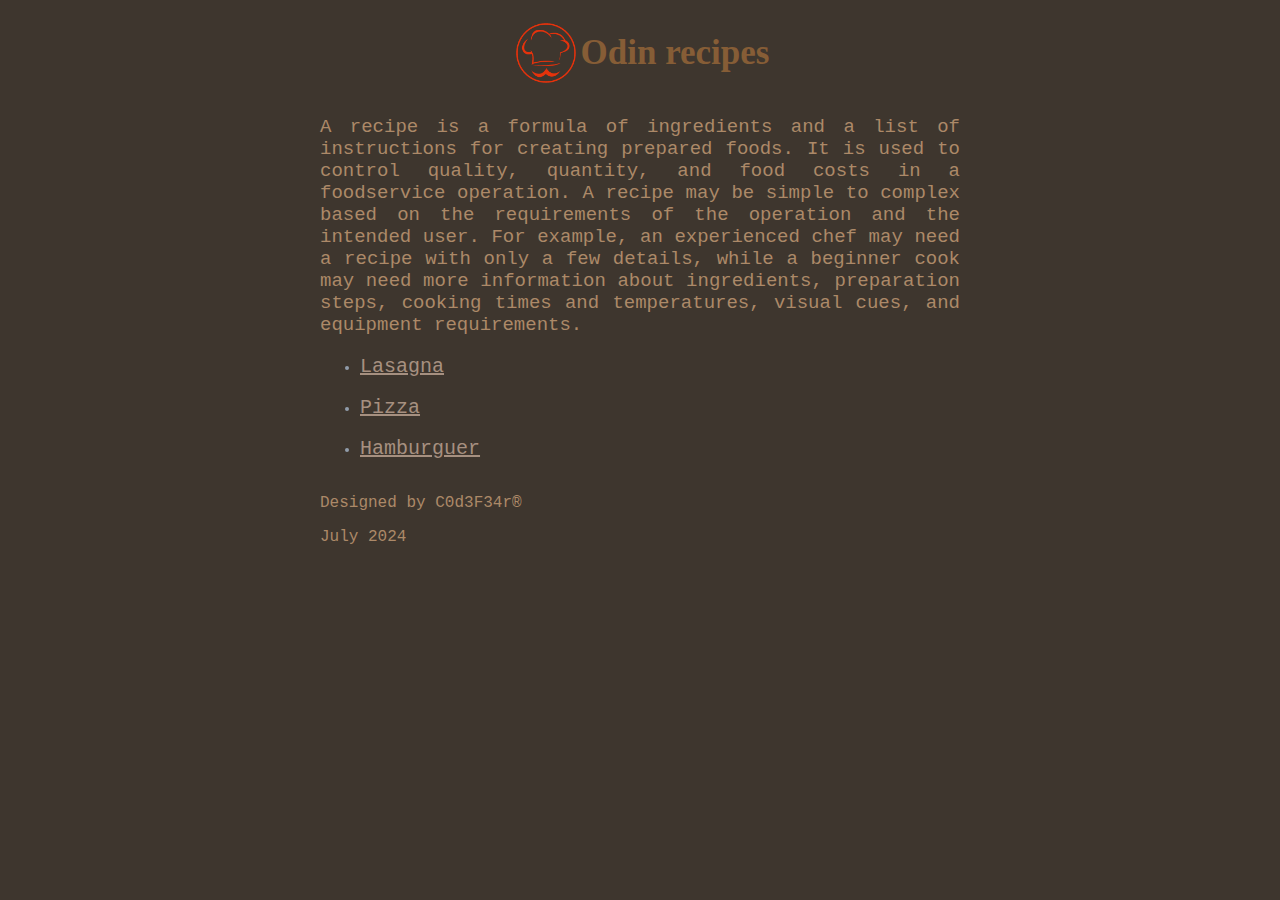
<file: index.html>
<!DOCTYPE html>
<html lang="en">
    <head>
        <title>Odin Recipes</title>
        <meta charset="utf-8">
        <link rel="stylesheet" href="./styles/index-style.css">
    </head>
    <body>
        <div class="header">
            <img src="./images/png-clipart-catering-logo-catering-logo-chef-hat.png" alt="A chef hat logo" class="logo">
            <h1 class="title">Odin recipes</h1>
        </div>
        <div class="content">
            <p class="intro">A recipe is a formula of ingredients and a list of instructions for creating prepared foods. It is used to control quality, quantity, and food costs in a foodservice operation. A recipe may be simple to complex based on the requirements of the operation and the intended user. For example, an experienced chef may need a recipe with only a few details, while a beginner cook may need more information about ingredients, preparation steps, cooking times and temperatures, visual cues, and equipment requirements.</p>
            <ul>
                <li class="dot"><a href="./recipes/lasagna.html" class="link">Lasagna</a></li><br>
                <li class="dot"><a href="./recipes/pizza.html" class="link">Pizza</a></li><br>
                <li class="dot"><a href="./recipes/hamburguer.html" class="link">Hamburguer</a></li><br>
            </ul>
        </div>
        <div class="footer">
            <p>Designed by C0d3F34r® </p>
            <p>July 2024</p>
        </div>
    </body>
</html>
</file>
<file: styles/index-style.css>
* {
    background-color: #3e362e;
    color: #ac8968;
    font-family: 'Courier New', Courier, monospace;
}

body {
    width: 50%;
    margin: 10px 25% 0 25%;
}
.header {
    display: flex;
    margin: 0px auto;
    align-items: center;
    justify-content: center;
}

.logo {
    width: 70px;
    height: 70px;
}

.title {
    text-align: center;
    font-size: 35px;
    color:#865d36;
    font-family: 'Copperplate';
}

.intro {
    font-size: 19px;
    text-align: justify;
}

.dot {
    color:#919caa;
}

.link {
    font-size: 20px;
    color: #a69080;
}

.link:hover {
    color: #eee2dc;
}
</file>
